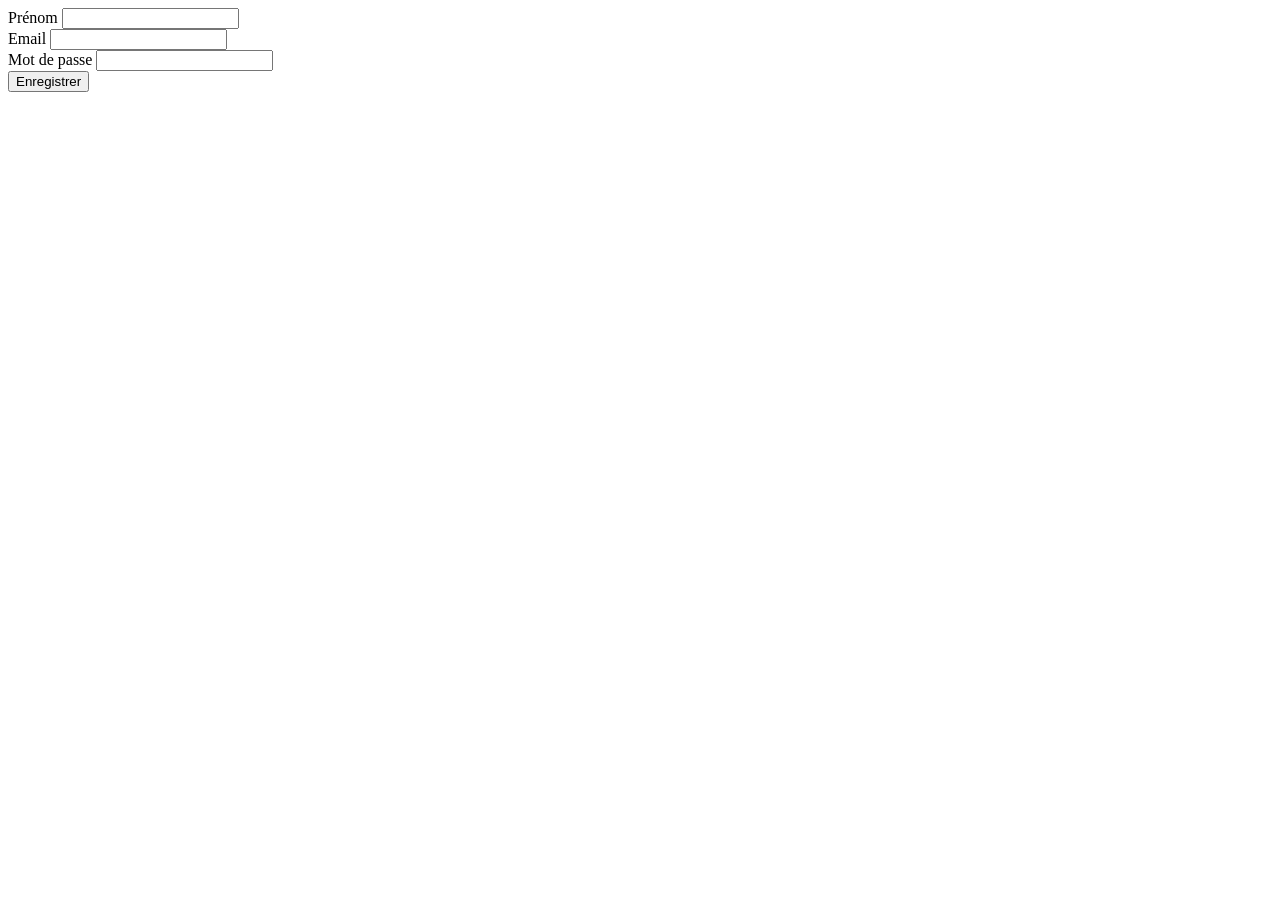
<file: frontend/create.html>
<!DOCTYPE html>
<html lang="en">

<head>
    <meta charset="UTF-8">
    <meta name="viewport" content="width=device-width, initial-scale=1.0">
    <title>Document</title>
</head>

<body>
    <div class="form">
        <div class="form-groupe">
            <label for="name">Prénom</label>
            <input type="text" name="name" id="name">
        </div>
        <div class="form-groupe">
            <label for="email">Email</label>
            <input type="email" name="email" id="email">
        </div>
        <div class="form-groupe">
            <label for="password">Mot de passe</label>
            <input type="password" name="password" id="password">
        </div>
        <div class="form-group">
            <button id="save">
                Enregistrer
            </button>
        </div>
    </div>
    <script src="create.js"></script>
</body>

</html>
</file>
